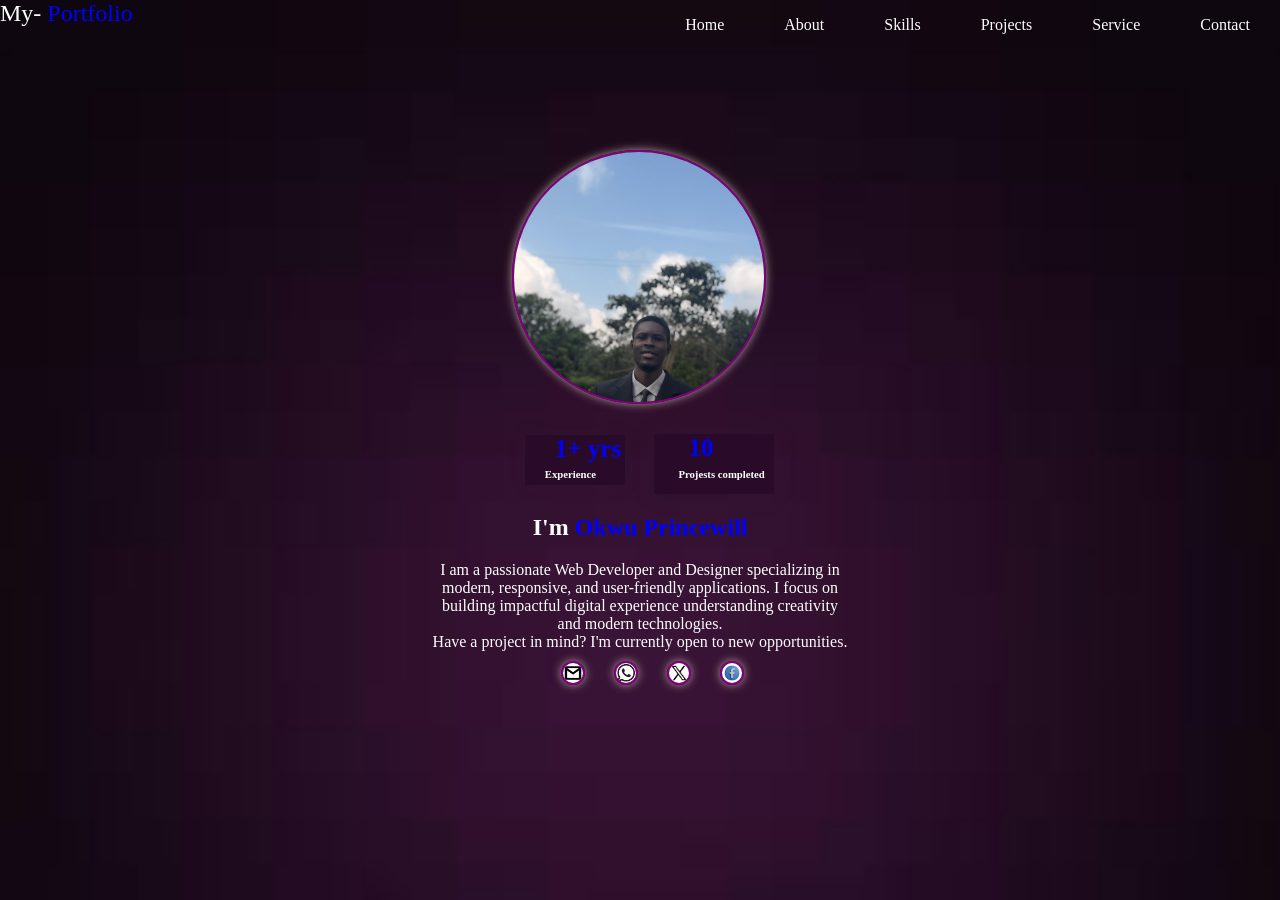
<file: My Portfolio/index.html>
<!DOCTYPE html>
<html lang="en">
<head>
    <meta charset="UTF-8">
    <meta name="viewport" content="width=device-width, initial-scale=1.0">
    <title>Portfolio</title>
    <link rel="stylesheet" href="style.css"> 
</head>
<body>
    <header>
      <nav>
         <ul class="sidebar">
                <li onclick=hideSidebar()><a href="#"><img class="close" 
                  src="pictures/close_24dp_E3E3E3_FILL0_wght400_GRAD0_opsz24.svg"></a></li>
                <li><a href="home.htm" target="blank" >Home</a></li>
                <li><a href="about.html" target="_blank" >About</a></li>
                <li><a href="skill.html" target="_blank" >Skills</a></li> 
                <li><a href="project.html" target="_blank" >Projects</a></li> 
                <li><a href="services.html" target="_blank" >Service</a></li> 
                <li><a href="contact.html" target="_blank" >Contact</a></li> 
            </ul>
            <ul>
              <li>My- <span class="highlight"> Portfolio</span></li>
                <li class="hideOnMobile"><a href="home.htm" target="blank" >Home</a></li>
                <li class="hideOnMobile"><a href="about.html" target="_blank" >About</a></li>
                <li class="hideOnMobile"><a href="skill.html" target="_blank" >Skills</a></li> 
                <li class="hideOnMobile"><a href="project.html" target="_blank" >Projects</a></li> 
                <li class="hideOnMobile"><a href="services.html" target="_blank" >Service</a></li> 
                <li class="hideOnMobile"><a href="contact.html" target="_blank" >Contact</a></li> 
                <li class="menu-button"
                onclick=showSidebar()>
                     <a href="#"><img class="menu" 
                       src="pictures/menu_24dp_E3E3E3_FILL0_wght400_GRAD0_opsz24.svg" ></a></li>
              </ul>
    </nav>  

    <script>
    function showSidebar(){
      const sidebar = document.querySelector('.sidebar')
      sidebar.style.display = 'flex'
    }

    function hideSidebar(){
      const sidebar = document.querySelector('.sidebar')
      sidebar.style.display = 'none'
    }
</script>
        </header>
        <img 
       src="pictures/My pic.jpg">
  <div class="header">
  <nav class="navbar">
    <div class="">   
      
     
            
  </nav>
  </div>
  <div class="experience-project">
    <div class="experience" >
       <h3>1+ yrs</h3> 
      <h6>Experience</h6>    
      </div> 
         <div class="projects" > 
          <h3>10</h3> 
      <h6>Projests completed</h6>     
</div>

    

            
    <section id="contact">
        <div class="container" style="text-align: center;">
            <h2>I'm <span class="highlight" > Okwu Princewill</span></h2>
            <p class="description" >I am a passionate Web Developer and Designer specializing in modern,
              responsive, and user-friendly applications.
              I focus on building impactful digital experience understanding
              creativity and modern technologies.
               </p>
            <p>Have a project in mind? I'm currently open to new opportunities.</p>
            <a href="mailto:okwuprincewill29@gmail.com" 
            class="cta-button"><img class="gmail" 
              src="pictures/gmail 2.png"></a>
            <a href="http://wa.me/2347047381995">
              <img class="whatsapp" src="pictures/whatsapp.png"></a>  
            <a href=""><img class="twitter" src="pictures/twitter.png"></a> 
            <a href="http://www.facebook.com/willprince29">
              <img class="fb" src="pictures/fb.jpeg"></a>
        </div>
    </section>
    </div>
</body>
</html>
</file>
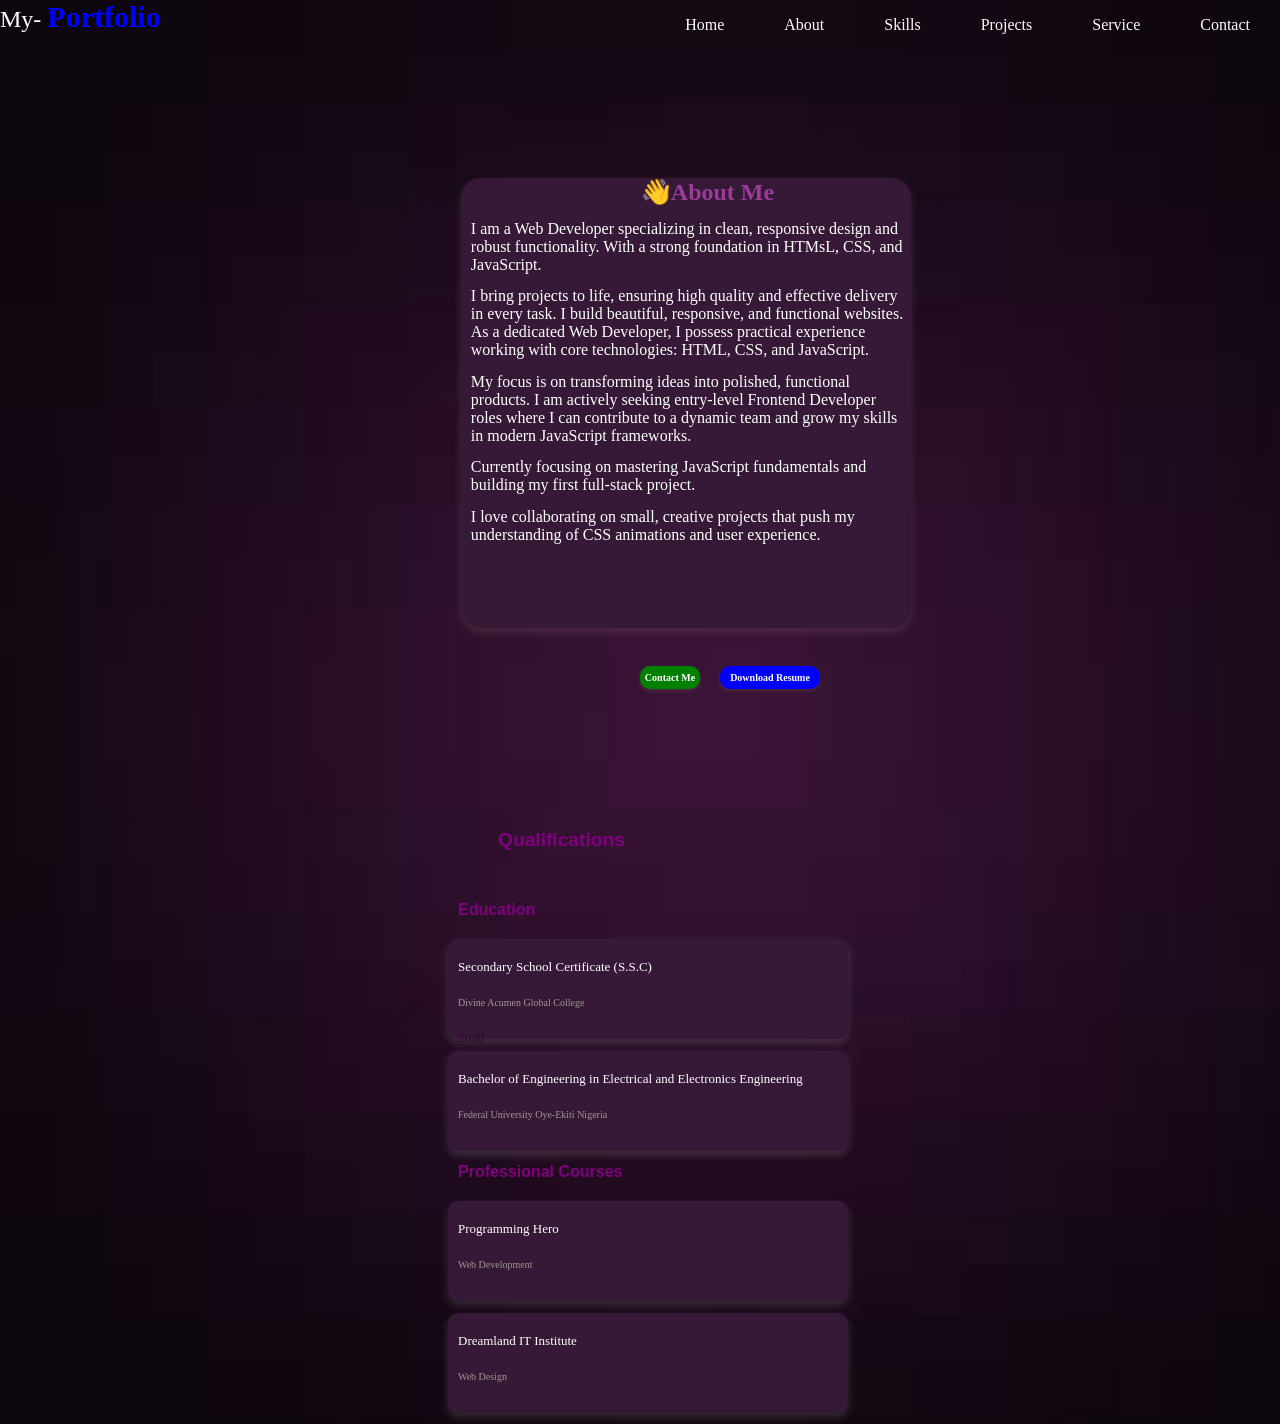
<file: My Portfolio/about.html>
<!DOCTYPE html>
<html lang="en">
<head>
    <meta charset="UTF-8">
    <meta name="viewport" content="width=device-width, initial-scale=1.0">
    <title>About</title>
    <link rel="stylesheet" href="about.css">
</head>
<body>
     
      <nav>
         <ul class="sidebar">
                <li onclick=hideSidebar()><a href="#"><img class="close" 
                  src="pictures/close_24dp_E3E3E3_FILL0_wght400_GRAD0_opsz24.svg"></a></li>
                <li><a href="home.htm" target="blank" >Home</a></li>
                <li><a href="about.html" target="_blank" >About</a></li>
                <li><a href="skill.html" target="_blank" >Skills</a></li> 
                <li><a href="project.html" target="_blank" >Projects</a></li> 
                <li><a href="services.html" target="_blank" >Service</a></li> 
                <li><a href="contact.html" target="_blank" >Contact</a></li> 
            </ul>
            <ul>
              <li>My- <span class="highlight"> Portfolio</span></li>
                <li class="hideOnMobile"><a href="home.htm" target="blank" >Home</a></li>
                <li class="hideOnMobile"><a href="about.html" target="_blank" >About</a></li>
                <li class="hideOnMobile"><a href="skill.html" target="_blank" >Skills</a></li> 
                <li class="hideOnMobile"><a href="project.html" target="_blank" >Projects</a></li> 
                <li class="hideOnMobile"><a href="services.html" target="_blank" >Service</a></li> 
                <li class="hideOnMobile"><a href="contact.html" target="_blank" >Contact</a></li> 
                <li class="menu-button"
                onclick=showSidebar()>
                     <a href="#"><img class="menu" 
                       src="pictures/menu_24dp_E3E3E3_FILL0_wght400_GRAD0_opsz24.svg" ></a></li>
              </ul>
    </nav>  

    <script>
    function showSidebar(){
      const sidebar = document.querySelector('.sidebar')
      sidebar.style.display = 'flex'
    }

    function hideSidebar(){
      const sidebar = document.querySelector('.sidebar')
      sidebar.style.display = 'none'
    }
</script>
    <div class="flexdiv" >
     
    <div class="section-1">
    <section id="hero" class="container">
        <div class="hero-content">
            <div class="body-text"><h2>👋About Me</h2>
            <p>I am a Web Developer specializing in clean, responsive design and robust functionality.
                 With a strong foundation in HTMsL, CSS, and JavaScript.</p>
                <p>I bring projects to life, ensuring high quality and effective delivery in every task.
                I build beautiful, responsive, and functional websites.
               As a dedicated Web Developer, I possess practical experience working with core technologies: 
                HTML, CSS, and JavaScript.</p> 
                <p>My focus is on transforming ideas into polished, functional products. I am actively seeking entry-level Frontend Developer roles where I can contribute to a dynamic team and
               grow my skills in modern JavaScript frameworks.</p>
               <p>Currently focusing on mastering JavaScript fundamentals and building my first full-stack project.</p> 
               <p>I love collaborating on small, 
               creative projects that push my understanding of CSS animations and user experience.
            </p>
            </div>
        </div>
        </div>
        <button class="contact-me" >Contact Me <button class="download-resume" >Download Resume</button></button>
    </section>
    </div>
<div class="section-2">
       <p class="title" >Qualifications</p>
    <p class="sub-title">Education</p>
    <div class="div-qualification">
    <p class="sub-title-1">Secondary School Certificate (S.S.C)</p>
    <p class="sub-title-2">Divine Acumen Global College</p>
    <p class="sub-title-3">2020</p>
    </div>

    <div class="div-qualification">
    <p class="sub-title-1">Bachelor of Engineering in
       Electrical and Electronics Engineering
    </p>
    <p class="sub-title-2">Federal University Oye-Ekiti Nigeria</p>
    </div>
    
    
    <p class="sub-title">Professional Courses</p>

    <div
    class="div-qualification">
    <p class="sub-title-1">Programming Hero</p>
    <p class="sub-title-2">Web Development</p>
    </div>
<div class="div-qualification">
    <p class="sub-title-1">Dreamland IT Institute</p>
    <p class="sub-title-2">Web Design</p>
</div>
</div>
 
</body>
</html>
</file>
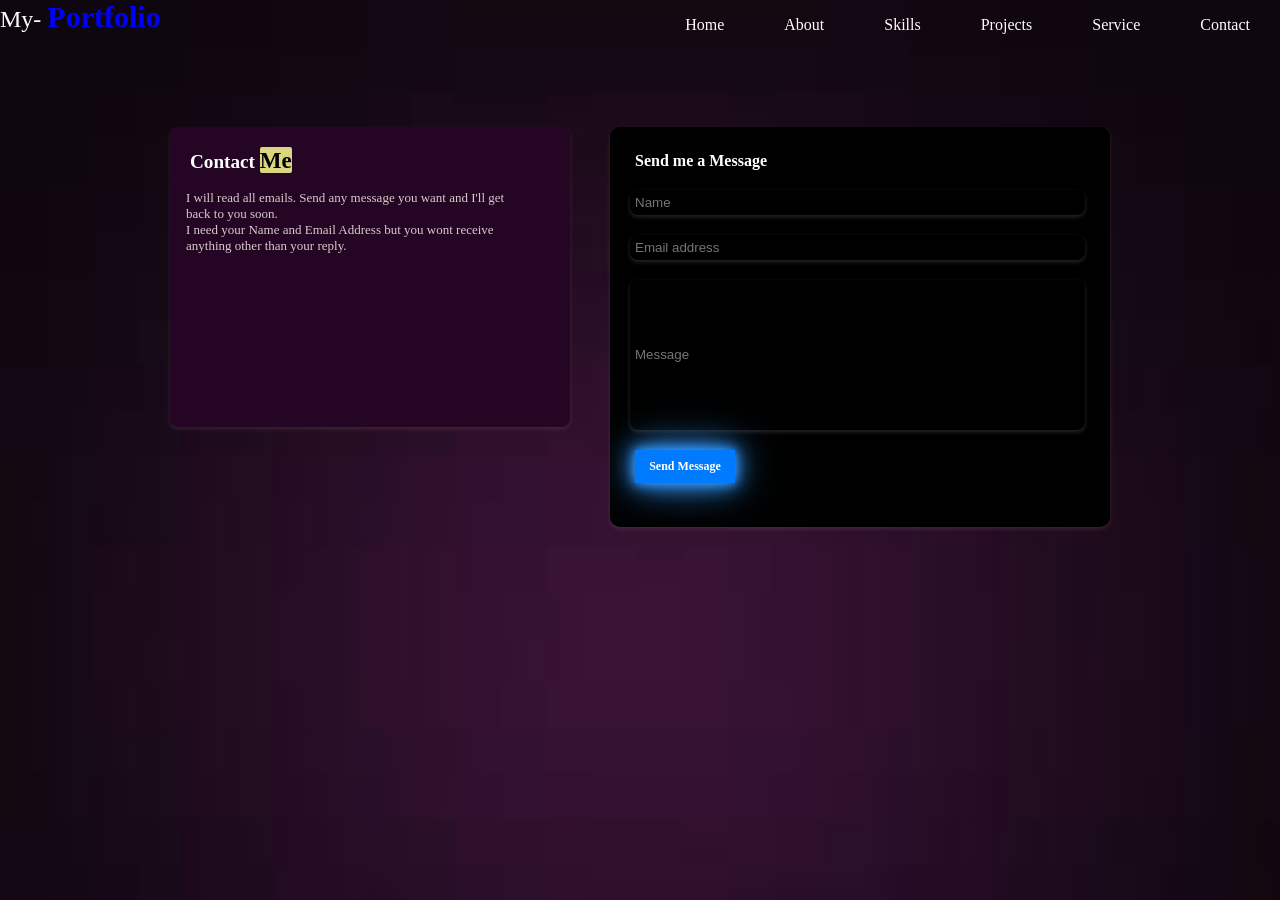
<file: My Portfolio/contact.html>
<!DOCTYPE html>
<html lang="en">
<head>
    <meta charset="UTF-8">
    <meta name="viewport" content="width=device-width, initial-scale=1.0">
    <title>Contact</title>
    <link rel="stylesheet" href="contacts.css">
</head>
<body>

  <nav>  
           <ul class="sidebar">
                <li onclick=hideSidebar()><a href="#"><img class="close" 
                  src="pictures/close_24dp_E3E3E3_FILL0_wght400_GRAD0_opsz24.svg"></a></li>
                <li><a href="home.htm" target="blank" >Home</a></li>
                <li><a href="about.html" target="_blank" >About</a></li>
                <li><a href="skill.html" target="_blank" >Skills</a></li> 
                <li><a href="project.html" target="_blank" >Projects</a></li> 
                <li><a href="services.html" target="_blank" >Service</a></li> 
                <li><a href="contact.html" target="_blank" >Contact</a></li> 
            </ul>
            <ul>
              <li>My- <span class="highlight"> Portfolio</span></li>
                <li class="hideOnMobile"><a href="home.htm" target="blank" >Home</a></li>
                <li class="hideOnMobile"><a href="about.html" target="_blank" >About</a></li>
                <li class="hideOnMobile"><a href="skill.html" target="_blank" >Skills</a></li> 
                <li class="hideOnMobile"><a href="project.html" target="_blank" >Projects</a></li> 
                <li class="hideOnMobile"><a href="services.html" target="_blank" >Service</a></li> 
                <li class="hideOnMobile"><a href="contact.html" target="_blank" >Contact</a></li> 
                <li class="menu-button"onclick=showSidebar()>
                     <a href="#"><img class="menu" src="pictures/menu_24dp_E3E3E3_FILL0_wght400_GRAD0_opsz24.svg" ></a></li>
              </ul>
    </nav>  

    <script>
    function showSidebar(){
      const sidebar = document.querySelector('.sidebar')
      sidebar.style.display = 'flex'
    }

    function hideSidebar(){
      const sidebar = document.querySelector('.sidebar')
      sidebar.style.display = 'none'
    }
</script>
          
    </nav>  
    <div class="contact-container">
    <div class="contact">
    <p class="contact-me">Contact <span class="highlight-me"> Me</span></p>
    <p class="contact-content">I will read all emails. Send any message you want and
       I'll get back to you soon. </p><p class="contact-content2">I need your  Name and Email Address
       but you wont receive anything other than your reply.</p>
</div>
<div class="send-message">
<p class="send-a-message">Send me a Message</p>
<input type="Name" placeholder="Name">
<input type="Email address" placeholder="Email address">
<input type="Message" class="message" placeholder="Message" >
<button>Send Message</button>
</div>
</div>
</body>
</html>
</file>
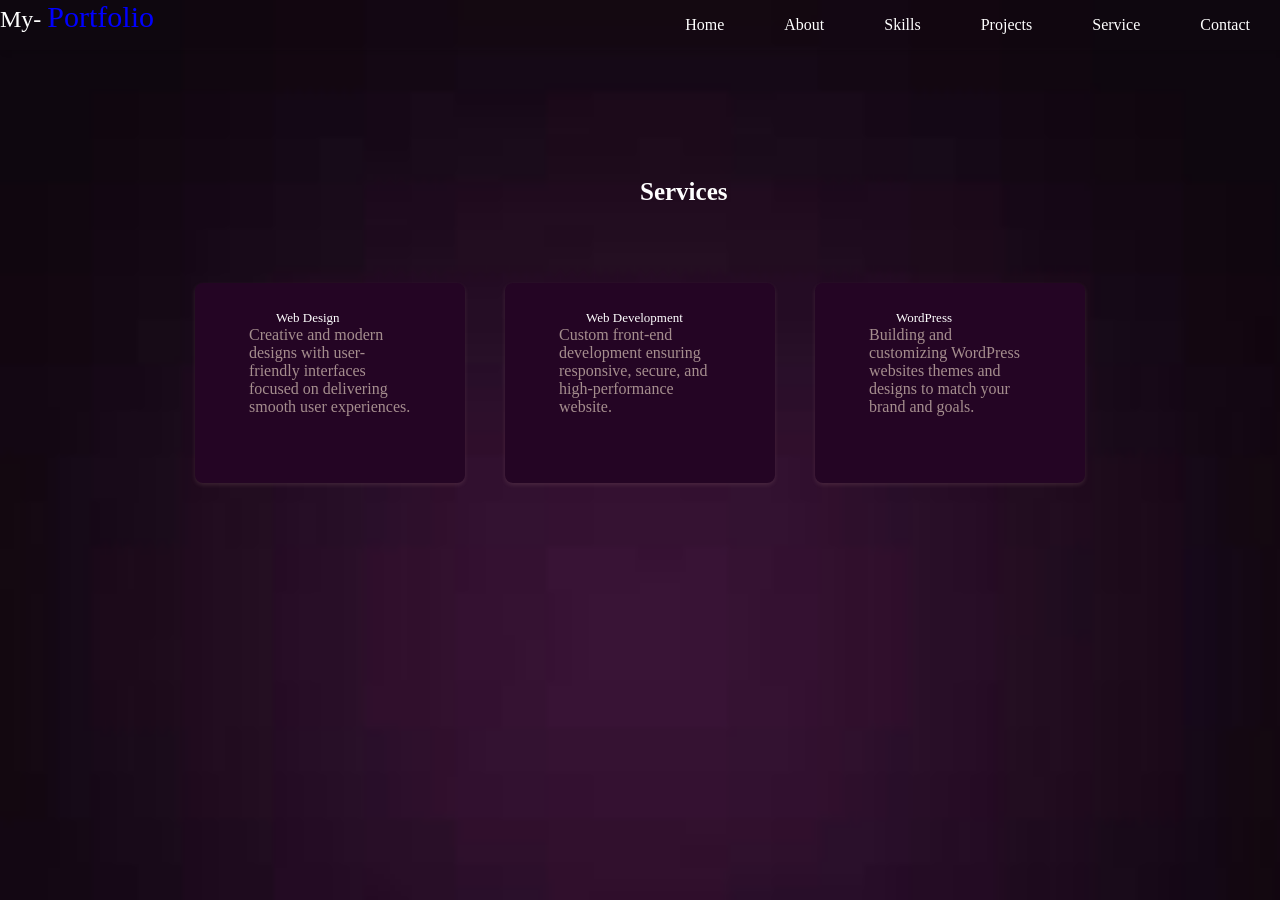
<file: My Portfolio/services.html>
<!DOCTYPE html>
<html lang="en">
<head>
    <meta charset="UTF-8">
    <meta name="viewport" content="width=device-width, initial-scale=1.0">
    <title>Service</title>
    <link rel="stylesheet" href="services.css">
</head>
<body>
   
      <nav>
         <ul class="sidebar">
                <li onclick=hideSidebar()><a href="#"><img class="close" 
                  src="pictures/close_24dp_E3E3E3_FILL0_wght400_GRAD0_opsz24.svg"></a></li>
                <li><a href="home.htm" target="blank" >Home</a></li>
                <li><a href="about.html" target="_blank" >About</a></li>
                <li><a href="skill.html" target="_blank" >Skills</a></li> 
                <li><a href="project.html" target="_blank" >Projects</a></li> 
                <li><a href="services.html" target="_blank" >Service</a></li> 
                <li><a href="contact.html" target="_blank" >Contact</a></li> 
            </ul>
            <ul>
              <li>My- <span class="highlight"> Portfolio</span></li>
                <li class="hideOnMobile"><a href="home.htm" target="blank" >Home</a></li>
                <li class="hideOnMobile"><a href="about.html" target="_blank" >About</a></li>
                <li class="hideOnMobile"><a href="skill.html" target="_blank" >Skills</a></li> 
                <li class="hideOnMobile"><a href="project.html" target="_blank" >Projects</a></li> 
                <li class="hideOnMobile"><a href="services.html" target="_blank" >Service</a></li> 
                <li class="hideOnMobile"><a href="contact.html" target="_blank" >Contact</a></li> 
                <li class="menu-button"
                onclick=showSidebar()>
                     <a href="#"><img class="menu" 
                       src="pictures/menu_24dp_E3E3E3_FILL0_wght400_GRAD0_opsz24.svg" ></a></li>
              </ul>
    </nav>  

    <script>
    function showSidebar(){
      const sidebar = document.querySelector('.sidebar')
      sidebar.style.display = 'flex'
    }

    function hideSidebar(){
      const sidebar = document.querySelector('.sidebar')
      sidebar.style.display = 'none'
    }
</script>
    <h3>Services</h3>
<div class="card-container">
<div class="card">
    <p class="title">Web Design</p>
    <p>Creative and modern designs with
        user-friendly interfaces focused on
        delivering smooth user experiences.
    </p>
</div>    

<div class="card">
    <p class="title">Web Development</p>
    <p>Custom front-end development 
        ensuring responsive, secure,
        and high-performance website.
    </p>
</div>

<div class="card">
    <p class="title">WordPress</p>
    <p>Building and customizing WordPress
        websites themes and designs to match
        your brand and goals.
    </p>
</div>
</div>


</body>
</html>
</file>
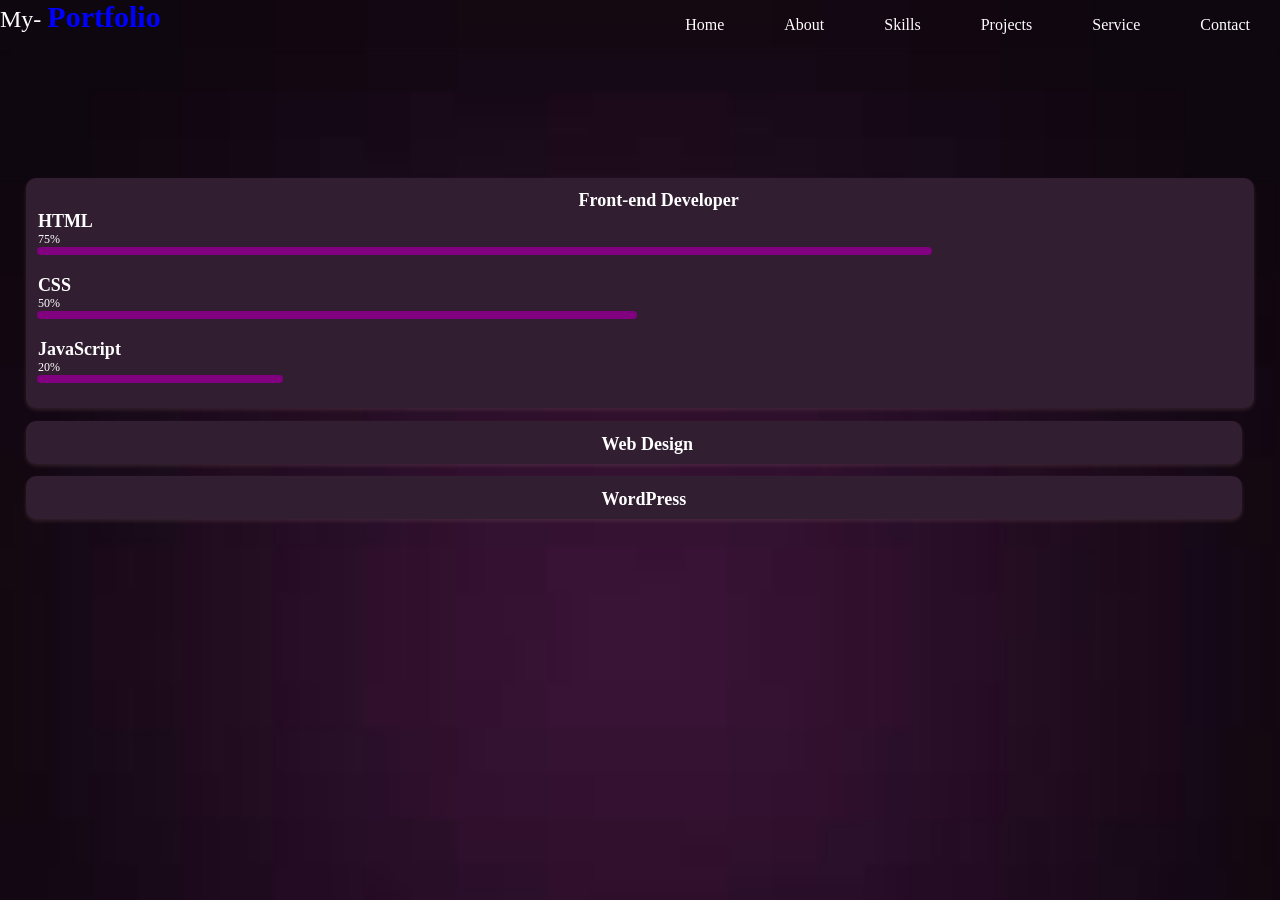
<file: My Portfolio/skill.html>
<!DOCTYPE html>
<html lang="en">
<head>
    <meta charset="UTF-8">
    <meta name="viewport" content="width=device-width, initial-scale=1.0">
    <title>Skills</title>
    <link rel="stylesheet" href="skill.css">
</head>
<body>
     <nav>
         <ul class="sidebar">
                <li onclick=hideSidebar()><a href="#"><img class="close" 
                  src="pictures/close_24dp_E3E3E3_FILL0_wght400_GRAD0_opsz24.svg"></a></li>
                <li><a href="home.htm" target="blank" >Home</a></li>
                <li><a href="about.html" target="_blank" >About</a></li>
                <li><a href="skill.html" target="_blank" >Skills</a></li> 
                <li><a href="project.html" target="_blank" >Projects</a></li> 
                <li><a href="services.html" target="_blank" >Service</a></li> 
                <li><a href="contact.html" target="_blank" >Contact</a></li> 
            </ul>
            <ul>
              <li>My- <span class="highlight"> Portfolio</span></li>
                <li class="hideOnMobile"><a href="home.htm" target="blank" >Home</a></li>
                <li class="hideOnMobile"><a href="about.html" target="_blank" >About</a></li>
                <li class="hideOnMobile"><a href="skill.html" target="_blank" >Skills</a></li> 
                <li class="hideOnMobile"><a href="project.html" target="_blank" >Projects</a></li> 
                <li class="hideOnMobile"><a href="services.html" target="_blank" >Service</a></li> 
                <li class="hideOnMobile"><a href="contact.html" target="_blank" >Contact</a></li> 
                <li class="menu-button"
                onclick=showSidebar()>
                     <a href="#"><img class="menu" 
                       src="pictures/menu_24dp_E3E3E3_FILL0_wght400_GRAD0_opsz24.svg" ></a></li>
              </ul>
    </nav>
    <section>
        <p class="front-end">Front-end Developer</p>
    <p class="HCJ">HTML</p>
    <p class="percentage">75%</p> 
    <div class="progress-bar-container">
  <div class="progress-bar-fill" style="width: 75%;">
  </div>
</div>

<p class="HCJ">CSS</p>
<p class="percentage">50%</p> 
<div class="progress-bar-container">
  <div class="progress-bar-fill" style="width: 50%;">  
 </div>
</div>

<p class="HCJ">JavaScript</p>
<p class="percentage">20%</p> 
<div class="progress-bar-container">
  <div class="progress-bar-fill " style="width: 20%;">
  </div>
  </div>
  </section>
</div>
<p class="web-design">Web Design</p>
<p class="word-press">WordPress</p>
</div>
</body>
</html>
</file>
<file: My Portfolio/style.css>
body{
    min-height: 100vh;
    background-image: url(url/bkgd3.jpeg );
    background-repeat: no-repeat;
    background-size: cover;
    background-attachment: fixed;}    



img{
    width: 250px;
    height: 250px;
    border-radius: 50%;
    box-shadow: 0px 0px 10px rgb(179, 155, 155);
    margin-left: 40%;
    margin-bottom: 2%;
    border: 2px solid purple;
    object-fit: cover;
    margin-top: 100px;}

.experience{
    background-color: rgb(41, 10, 41);
    box-shadow: 0px 0px 10px rgb(49, 20, 49);
    color: white;
    height: 50px;
    width: 100px;
    display: inline-block;
    margin-left: 41%;}  
        

.projects{
    background-color: rgb(41, 10, 41);
    box-shadow: 0px 0px 15px rgb(49, 20, 49);
    color: white;
    height: 60px;
    width: 120px;
    display: inline-block;
    margin-left: 2%;}



h3{ 
    font-size: 20px;
    font-weight: bolder;
    color: blue;
    font-family: calibri;
    font-weight: bolder;
    font-size: 25px;
    padding-left: 20%;
    margin: 0px 0px 0px 10px;}    

h2{
    color: white;
    margin-top: 2%;
    margin-bottom: 2%;}    

h6{
    font-weight: 600;
    margin-top: 0px;
    margin-bottom: 0px;
    padding-left: 20%;
    padding-top: 5%;}

.description{
    color: white;
    display: block;
    margin-inline-start: 30%;
    margin-inline-end: 30%; }    
    
p{
    color: white;
}    
.highlight{
    color: blue;
    font-size: x-large;
}    
    
.gmail, .whatsapp, .twitter, .fb{
    width: 20px;
    height: 20px;
    border-radius: none;
    display: inline-block;
    margin: 10px 0px 0px 25px;}    

.container{
    max-width: 1000px;
    margin: 0 auto;
    padding: 0 20px;}

    h1{
    color: white;
    display: flexbox;
    margin: 10px 0px;}

.head{
    color: rgb(123, 123, 204);
}    

*{
    margin: 0;
    padding: 0;
}

nav{
    box-shadow: 3px 3px 5px rgba(0, 0, 0, 0.1);}

nav ul{
    width: 100%;
    list-style: none;
    display: flex;
    justify-content: flex-end;
    align-items: center;
}    

nav li{
    height: 50px;}

nav li:first-child{
    color: white;
    font-size: x-large;
    margin-right: auto;
}    

nav a{
   height: 100%;
   padding: 0 30px;
   text-decoration: none;
   display: flex;
   align-items: center;
   color: white;
   font-family: calibri; 
}  

nav a:hover{
    background-color: #05010c;
    }

.sidebar{
    position: fixed;
    top: 0;
    right: 0;
    height: 100vh;
    width: 200px;
    z-index: 999;
    backdrop-filter: blur(10px);
    box-shadow: -10px 0 10px rgba(0, 0, 0, 0.1);
    display: flex;
    flex-direction: column;
    align-items: flex-start;
    justify-content: flex-start;
    display: none;
}    

.sidebar li{
    width: 100%;
}

.menu, .close{
    width: 30px;
    height: 30px;
    border: none;
    box-shadow: none;
    margin: 0;
    }
.menu-button{display: none;}
@media(max-width: 800px){
    .hideOnMobile{
        display: none;
    }
   .menu-button{
    display: block;
   } 
}

@media(max-width: 400px){
    .sidebar{
        width: 100%;
    }
    img{
        width: 40%;
    }
}
</file>
<file: My Portfolio/about.css>
.highlight{
    color: blue;
}

p{
    margin-left: 10px;
    margin-top: 3%;}






.body-text{
    background-color: rgb(54, 25, 54);
    color: white;
    margin: 0 36%;
    height: 450px;
    width: 450px;
    border-radius: 20px;
    margin-top: 10%;
  box-shadow: 0 4px 8px 0 rgba(184, 146, 146, 0.2);
}

h2{
    margin: 0 ;
    margin-left: 40%;
    color: rgb(155, 60, 155);
    font-family: calibri;
    font-weight: bold;}   
    
.hero-content{
    margin-top: 10%;}
    
.contact-me{
    color: white;
    font-family: calibri;
    font-weight: bold;
    font-size: 10px;
    background-color: green;
    border-radius: 10px;
    box-shadow: 0px 2px 4px rgba(168, 129, 129, 0.2);
    border: none;
    height: 23px;
    width: 60px;
    margin-left: 50%;
    margin-top: 3%;} 

    
.download-resume{
    color: white;
    font-size: 10px;
    border: none;
    box-shadow: 0px 2px 4px rgba(168, 129, 129, 0.2);
    font-weight: bold;
    font-family: calibri;
    margin: 0px 20px;
    background-color: blue;
    border-radius: 10px;
    height: 23px;
    width: 100px;
    margin-bottom: 7%;}    

body{
    background-image: url(url/bkgd3.jpeg );
    background-repeat: no-repeat;
    background-size: cover;
}    


h1{
    color: white;}

.head{
    color: rgb(123, 123, 204);
}    

span{
    color: blue;
    font-size: 30px;
    font-weight: bolder;
}


*{
    margin: 0;
    padding: 0;
}

nav{
    box-shadow: 3px 3px 5px rgba(0, 0, 0, 0.1);}

nav ul{
    width: 100%;
    list-style: none;
    display: flex;
    justify-content: flex-end;
    align-items: center;
}    

nav li{
    height: 50px;}

nav li:first-child{
    color: white;
    font-size: x-large;
    margin-right: auto;
}    

nav a{
   height: 100%;
   padding: 0 30px;
   text-decoration: none;
   display: flex;
   align-items: center;
   color: white;
   font-family: calibri; 
}  

nav a:hover{
    background-color: #05010c;
    }

.sidebar{
    position: fixed;
    top: 0;
    right: 0;
    height: 100vh;
    width: 200px;
    z-index: 999;
    backdrop-filter: blur(10px);
    box-shadow: -10px 0 10px rgba(0, 0, 0, 0.1);
    display: flex;
    flex-direction: column;
    align-items: flex-start;
    justify-content: flex-start;
    display: none;
}    

.sidebar li{
    width: 100%;
}

.menu, .close{
    width: 30px;
    height: 30px;
    border: none;
    box-shadow: none;
    margin: 0;
    }
.menu-button{display: none;}
@media(max-width: 800px){
    .hideOnMobile{
        display: none;
    }
   .menu-button{
    display: block;
   } 
}

@media(max-width: 400px){
    .sidebar{
        width: 100%;
    }
    
}

.section-2{
    margin-top: 100px;
    margin: 0 35%;}

.title{
    color: purple;
    font-size: larger;
    font-family: arial;
    font-weight: bolder;
    margin-bottom: 20px;
    margin-left: 150px;
    margin: 50px;}

.sub-title{
    color: purple;
    font-size: medium;
    font-family: arial;
    font-weight: bolder;
    margin-bottom: 20px;}


.sub-title-1{
    color: white;
    padding-top: 20px;
    font-size: small;
}

.sub-title-2{
    color: rgb(160, 150, 150);
    padding-top: 10px;
    font-size: 10px;}

.sub-title-3{
    color: rgb(48, 4, 48);
    padding-top: 10px;
    font-size: small;
}

.div-qualification{
    background-color: rgb(54, 25, 54);
    box-shadow: 0px 2px 4px rgba(20, 10, 10, 0.2);
    border-radius: 10px;
    margin-bottom: 3%;
    width: 400px;
    height: 100px;
  box-shadow: 0 4px 8px 0 rgba(202, 196, 196, 0.2)}
</file>
<file: My Portfolio/contacts.css>
body{
    background-image: url(url/bkgd3.jpeg );
    background-repeat: no-repeat;
    background-size: cover;
    background-attachment: fixed;}

span{
    color: blue;
    font-size: 30px;
    font-weight: bolder;}


*{
    margin: 0;
    padding: 0;
}

nav{
    box-shadow: 3px 3px 5px rgba(0, 0, 0, 0.1);}

nav ul{
    width: 100%;
    list-style: none;
    display: flex;
    justify-content: flex-end;
    align-items: center;}    

nav li{
    height: 50px;}

nav li:first-child{
    color: white;
    font-size: x-large;
    margin-right: auto;
}    

nav a{
   height: 100%;
   padding: 0 30px;
   text-decoration: none;
   display: flex;
   align-items: center;
   color: white;
   font-family: calibri; 
}  

nav a:hover{
    background-color: #05010c;
    }
.contact{
    background-color: rgb(54, 25, 54);
    width: 500px;
    height: 300px;
}

.highlight-me{
    background-color: rgb(219, 213, 127);
    font-family: calibri;
    font-size: larger;
    font-weight: bold;
    border-radius: 2px;
    width: 50px;
    color: black;}    

button{
    height: 33px;
    width: 100px;
    font-family: calibri;
    font-size: 12px;
    font-weight: bold;
    margin-left: 5%;
    color: white;
    border: none;
    cursor: pointer;
    background-color: #007bff;
    transition: box-shadow 0.3s ease-in-out, background-color 0.3s ease-in-out; 
    box-shadow: 
    0 0 10px #3399ff,  
    0 0 20px #3399ff,  
    0 0 40px #3399ff;}

p{
    color: white;}  

.contact-me{
    font-family: calibri;
    font-size: larger;
    font-weight: bold;
    margin-top: 5%;
    margin-left: 5%;}    

.send-message{
    background-color: black;
    width: 300px;
    height: 300px;}

 
.contact-container{

    display: flex;
    justify-content: center;
    flex-wrap: wrap;
    margin-top: 100px;
    margin: 0px;}   



.contact{
    width: 400px;
    height: 300px;
    background-color: rgb(36, 5, 36);
    border-radius: 8px;
    overflow: hidden;
    box-shadow: 0px 2px 4px rgba(168, 129, 129, 0.2);
    margin: 0px 20px;
    margin-top: 6%;} 


.send-message{
    width: 500px;
    height: 400px;
    background-color: black;
    border-radius: 10px;
    overflow: hidden;
    box-shadow: 0px 2px 4px rgba(168, 129, 129, 0.2);
    margin: 0px 20px;
    margin-top: 6%;} 

input{
    display: block;
    margin: 4% 4%;
    width: 450px;
    height: 25px;
    background-color: black;
    color: white;
    margin-inline-end: 30%;
    border-radius: 8px;
    padding-left: 1%;
    border: none;
    box-shadow: 0px 2px 4px rgba(207, 195, 195, 0.2);}
    
    
.message{
    height: 150px;
}

.send-a-message{
    font-family: calibri;
    font-weight: bold;
    margin-top: 5%;
    margin-left: 5%;}

.contact-content{
    font-family: calibri;
    color: rgb(214, 204, 204);
    font-weight: lighter;
    font-size: small;
    margin-left: 4%;
    margin-top: 4%;
    margin-inline-end: 10%;}    

.contact-content2{
    font-family: calibri;
    color: rgb(214, 204, 204);
    font-weight: lighter;
    font-size: small;
    margin-left: 4%;
    margin-inline-end: 10%;}
  
   
.sidebar{
    position: fixed;
    top: 0;
    right: 0;
    height: 100vh;
    width: 200px;
    z-index: 999;
    backdrop-filter: blur(10px);
    box-shadow: -10px 0 10px rgba(0, 0, 0, 0.1);
    display: flex;
    flex-direction: column;
    align-items: flex-start;
    justify-content: flex-start;
    display: none;
}    

.sidebar li{
    width: 100%;
}

.menu, .close{
    width: 30px;
    height: 30px;
    border: none;
    box-shadow: none;
    margin: 0;
    }
.menu-button{display: none;}
@media(max-width: 800px){
    .hideOnMobile{
        display: none;
    }
   .menu-button{
    display: block;
   } 
}

@media(max-width: 400px){
    .sidebar{
        width: 100%;
    }
    
}
</file>
<file: My Portfolio/services.css>
body{
    background-image: url(url/bkgd3.jpeg );
    background-repeat: no-repeat;
    background-size: cover;
    background-attachment: fixed;}


span{
    color: blue;
    font-size: 30px;
    font-weight: bol    color: white;
    font-size: 30px;
}


.card-container{

    display: flex;
    justify-content: center;
    flex-wrap: wrap;
    margin-top: 100px;
    margin: 0px;}

.card{
    width: 270px;
    height: 200px;
    background-color: rgb(36, 5, 36);
    border-radius: 8px;
    overflow: hidden;
    box-shadow: 0px 2px 4px rgba(168, 129, 129, 0.2);
    margin: 0px 20px;
    margin-top: 6%;} 
    
.title{
    font-family: Arial black;
    color: white;
    font-size: 13px;
    margin-left: 30%;
    padding-top: 10%;}
    
p{
    color: rgb(165, 142, 142);
    margin-inline-start: 20%;
    margin-inline-end: 20%;
}    

h3{
    color: white;
    margin-top: 10%;
    margin-left: 50%;
    font-family: calibri;
    font-size: 25px;}

*{
    margin: 0;
    padding: 0;
}

nav{
    box-shadow: 3px 3px 5px rgba(0, 0, 0, 0.1);}

nav ul{
    width: 100%;
    list-style: none;
    display: flex;
    justify-content: flex-end;
    align-items: center;
}    

nav li{
    height: 50px;}

nav li:first-child{
    color: white;
    font-size: x-large;
    margin-right: auto;
}    

nav a{
   height: 100%;
   padding: 0 30px;
   text-decoration: none;
   display: flex;
   align-items: center;
   color: white;
   font-family: calibri; 
}  

nav a:hover{
    background-color: #05010c;
    }

.sidebar{
    position: fixed;
    top: 0;
    right: 0;
    height: 100vh;
    width: 200px;
    z-index: 999;
    backdrop-filter: blur(10px);
    box-shadow: -10px 0 10px rgba(0, 0, 0, 0.1);
    display: flex;
    flex-direction: column;
    align-items: flex-start;
    justify-content: flex-start;
    display: none;
}    

.sidebar li{
    width: 100%;
}

.menu, .close{
    width: 30px;
    height: 30px;
    border: none;
    box-shadow: none;
    margin: 0;
    }
.menu-button{display: none;}
@media(max-width: 800px){
    .hideOnMobile{
        display: none;
    }
   .menu-button{
    display: block;
   } 
}

@media(max-width: 400px){
    .sidebar{
        width: 100%;
    }
    
}
</file>
<file: My Portfolio/skill.css>
body{
    background-image: url(url/bkgd3.jpeg );
    background-repeat: no-repeat;
    background-size: cover;
    background-attachment: fixed;}
    

*{
    margin: 0;
    padding: 0;
}

nav{
    box-shadow: 3px 3px 5px rgba(0, 0, 0, 0.1);}

nav ul{
    width: 100%;
    list-style: none;
    display: flex;
    justify-content: flex-end;
    align-items: center;
}    

nav li{
    height: 50px;}

nav li:first-child{
    color: white;
    font-size: x-large;
    margin-right: auto;
}    

nav a{
   height: 100%;
   padding: 0 30px;
   text-decoration: none;
   display: flex;
   align-items: center;
   color: white;
   font-family: calibri; 
}  

nav a:hover{
    background-color: #05010c;
    }

.sidebar{
    position: fixed;
    top: 0;
    right: 0;
    height: 100vh;
    width: 200px;
    z-index: 999;
    backdrop-filter: blur(10px);
    box-shadow: -10px 0 10px rgba(0, 0, 0, 0.1);
    display: flex;
    flex-direction: column;
    align-items: flex-start;
    justify-content: flex-start;
    display: none;
}    

.sidebar li{
    width: 100%;
}

.menu, .close{
    width: 30px;
    height: 30px;
    border: none;
    box-shadow: none;
    margin: 0;
    }
.menu-button{display: none;}
@media(max-width: 800px){
    .hideOnMobile{
        display: none;
    }
   .menu-button{
    display: block;
   } 
   .progress-bar-fill {
    width: 100%;
   }
}

@media(max-width: 400px){
    .sidebar{
        width: 100%;
    }
    
}
span{
    color: blue;
    font-size: 30px;
    font-weight: bolder;
}
section{
    background-color: rgb(49, 30, 49);
    height: 230px;
    width: 96%;
    margin-left: 2%;
    margin-top: 10%;
    border-radius: 10px;
    box-shadow: 0px 2px 4px rgba(168, 129, 129, 0.2);}

.progress-bar-container {
  width: 96%; 
  height: 8px; 
  background-color: rgb(49, 30, 49); 
  border-radius: 5px;
  overflow: hidden;
  margin-bottom: 20px; 
}

.progress-bar-fill {
  height: 100%;
  background-color: purple; /* DEFAULT: Green color */
  text-align: right;
  line-height: 25px;
  color: white;
  padding-right: 10px;
  transition: width 0.5s ease-in-out;
  border-radius: 5px;
  margin-left: 1%;}



p{
    color: white;
}

.web-design{
    height: 30px;
    width: 50%;
    margin-left: 2%;
    box-shadow: 0px 2px 4px rgba(168, 129, 129, 0.2);
    margin-top: 5px;
    margin-top: 1%;
    padding-left: 45%;
    padding-top: 1%;
    border-radius: 10px;
    background-color: rgb(49, 30, 49);
    font-family: calibri;

    font-size: 18px; 
    font-weight: bold;}

.word-press{
    height: 30px;
    width: 50%;
    margin-left: 2%;
    box-shadow: 0px 2px 4px rgba(168, 129, 129, 0.2);
    margin-top: 5px;
    margin-top: 1%;
    padding-left: 45%;
    padding-top: 1%;
    backdrop-filter: blur(15px);
    border-radius: 10px;
    background-color: rgb(49, 30, 49);
    font-family: calibri;
    font-size: 18px; 
    font-weight: bold;}    

.front-end{
    font-family: calibri;
    margin-left: 45%;
    font-size: 18px; 
    font-weight: bold;
    padding-top: 1%;}    

.HCJ{
  font-family: calibri;
  font-size: 18px; 
   font-weight: bold;
   padding-left: 1%;}
   
.percentage{
  font-size: 12px; 
   padding-left: 1%;
}
</file>
